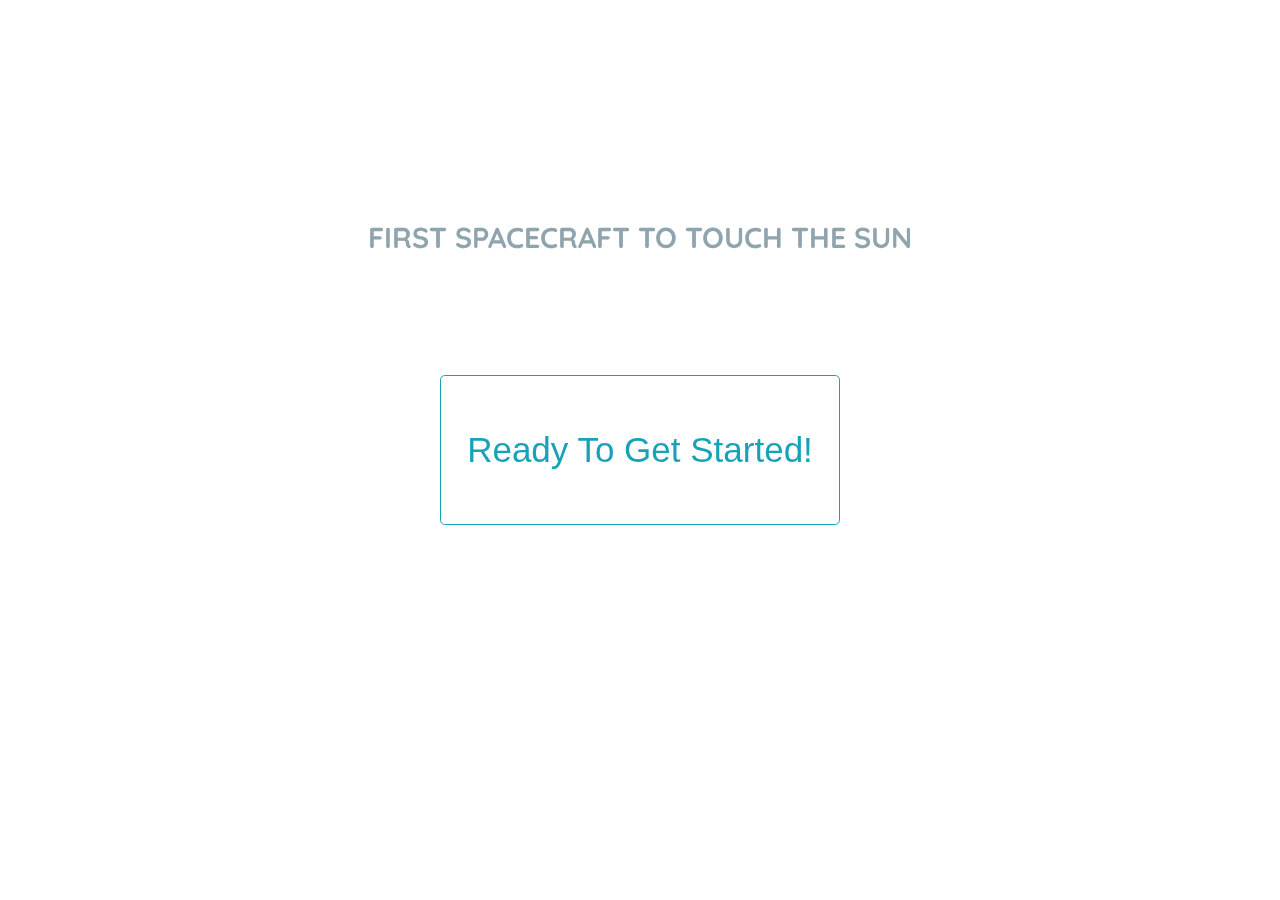
<file: index2.html>
<!DOCTYPE html>

<html lang="en">

  <head>

    <meta charset="UTF-8" />

    <meta http-equiv="X-UA-Compatible" content="IE=edge" />

    <meta name="viewport" content="width=device-width, initial-scale=1.0" />

    <title>Document</title>
    <link rel="stylesheet" href="https://cdn.jsdelivr.net/npm/bootstrap@4.3.1/dist/css/bootstrap.min.css" integrity="sha384-ggOyR0iXCbMQv3Xipma34MD+dH/1fQ784/j6cY/iJTQUOhcWr7x9JvoRxT2MZw1T" crossorigin="anonymous">


    <link rel="stylesheet" href="https://cdn.jsdelivr.net/npm/bootstrap@4.3.1/dist/css/bootstrap.min.css" integrity="sha384-ggOyR0iXCbMQv3Xipma34MD+dH/1fQ784/j6cY/iJTQUOhcWr7x9JvoRxT2MZw1T" crossorigin="anonymous">

 

    <style>

 

      @import url('https://fonts.googleapis.com/css2?family=Quicksand:wght@300;400;500;600;700&family=Urbanist:ital,wght@0,100;0,200;0,300;0,400;0,500;0,600;0,700;0,800;0,900;1,100;1,200;1,300;1,400;1,500;1,600;1,700;1,800;1,900&display=swap');

 

      #orbiting{

        position: absolute;

    top:0;

    bottom: 0;

    left: 0;

    right: 0;

    border: 0;

    width: 800px;;

    height: 800px;

    margin: auto;

    z-index: -1;

   

   

      }

 

      .solar-h1{

        text-transform: uppercase;


        color: white;

    font-size: 400%;

    white-space: nowrap;

    margin-top: 60px;

    z-index: 5000;

    font-family: "Quicksand";

    font-weight: bold;

      }

      .solar-h2{

        text-transform: uppercase;

        color: #90a4ae;

    font-size: 180%;
    white-space: nowrap;

    margin-top: 60px;

    z-index: 5000;

    font-family: "Quicksand";

    font-weight: bold;

 

      }

 

      #startBtn{

        width: 400px;

        height: 150px;

         position: absolute;

         


    top:0;

    bottom: 0;

    left: 0;

    right: 0;

    font-size:35px;

   

   


    margin: auto;

      }

      a{

        text-decoration: none;

      }

 

      /* Style the video: 100% width and height to cover the entire window */

#myVideo {

  position: fixed;

  right: 0;

  bottom: 0;

  min-width: 100%;

  min-height: 100%;

}

 

/* Add some content at the bottom of the video/page */

.content {

  position: fixed;

  bottom: 0;

  background: rgba(0, 0, 0, 0.5);

  color: #f1f1f1;

  width: 100%;

  padding: 20px;

}

 

/* Style the button used to pause/play the video */

#myBtn {

  width: 200px;

  font-size: 18px;

  padding: 10px;

  border: none;

  background: #000;

  color: #fff;

  cursor: pointer;

}

 

#myBtn:hover {

  background: #ddd;

  color: black;

}

 

#myVideo{

  z-index: -1;

} 

a{

  color:inherit !important;

 

   text-decoration: none !important;


}





    </style>

 

    <div class="solar-h1" style="text-align: center">Parker's Journey</div>

    <div class="solar-h2" style="text-align: center">First Spacecraft to touch the Sun</div>

 

    <video autoplay muted loop id="myVideo">

      <source src="https://www.solarsystemscope.com/video/sss3_intro_720p_2-5b.mp4" type="video/mp4">

    </video>


    <button id="startBtn" type="button" class="btn btn-outline-info btn-lg btn-radius ">
      <a href="./index.html">Ready To Get Started!</a>
    </button>


    <script>

      // Get the video

      var video = document.getElementById("myVideo");

     

      // Get the button

      var btn = document.getElementById("myBtn");

     

      // Pause and play the video, and change the button text

      function myFunction() {

        if (video.paused) {

          video.play();

          btn.innerHTML = "Pause";

        } else {

          video.pause();

          btn.innerHTML = "Play";

        }

      }

      </script>

     

  </body>

</html>

 

<!-- wow -->
</file>
